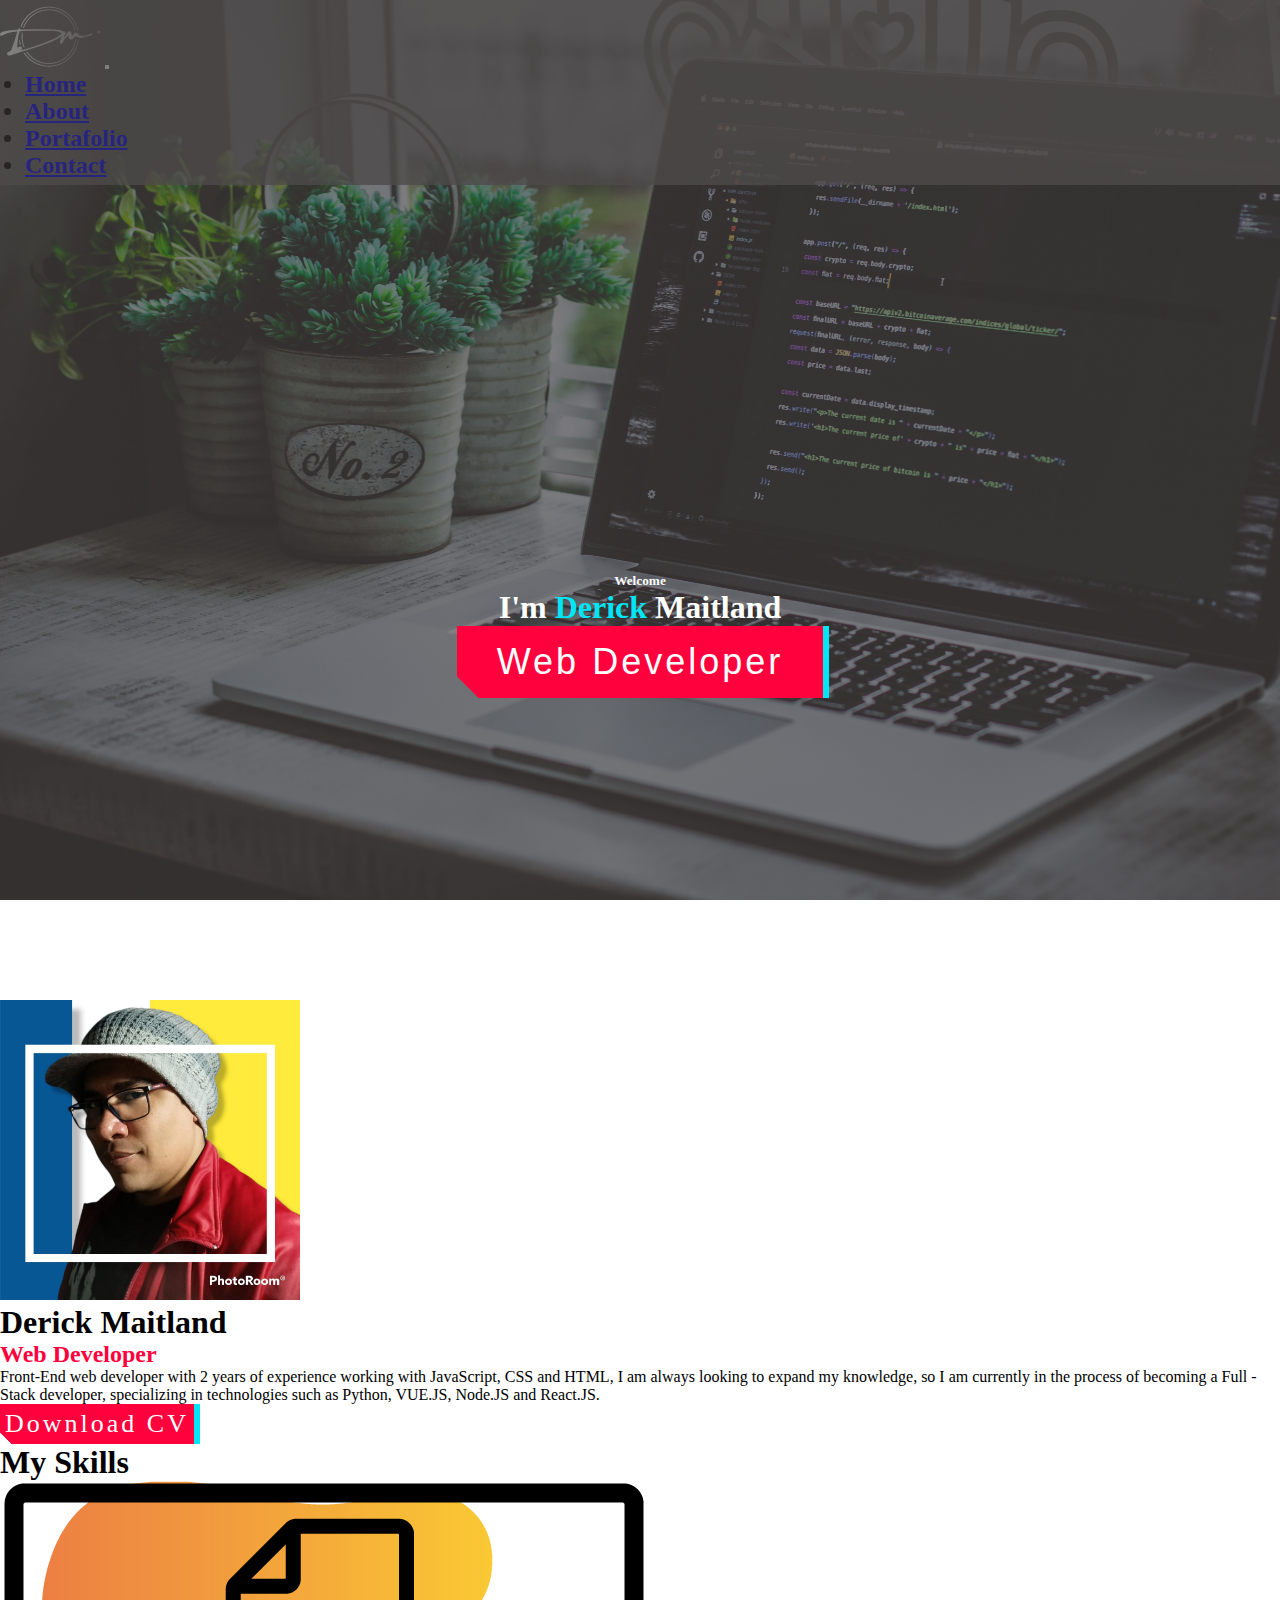
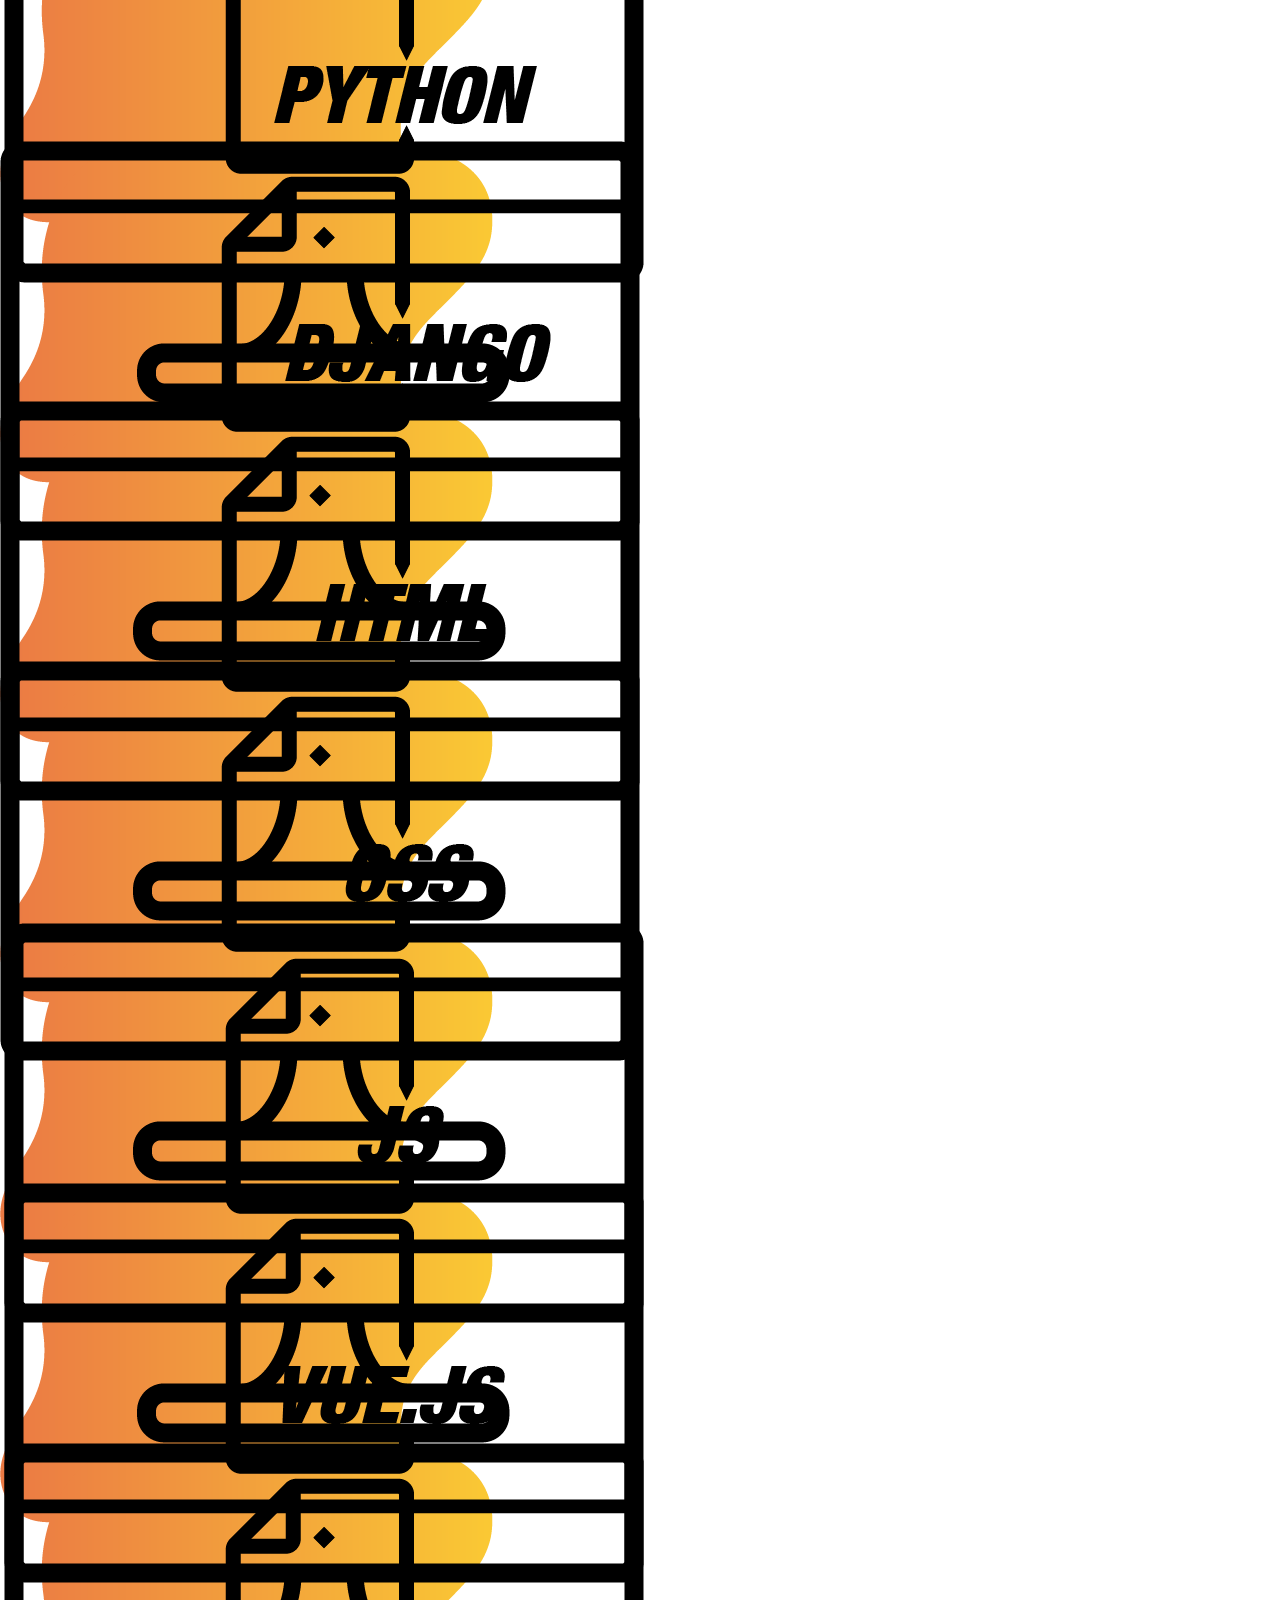
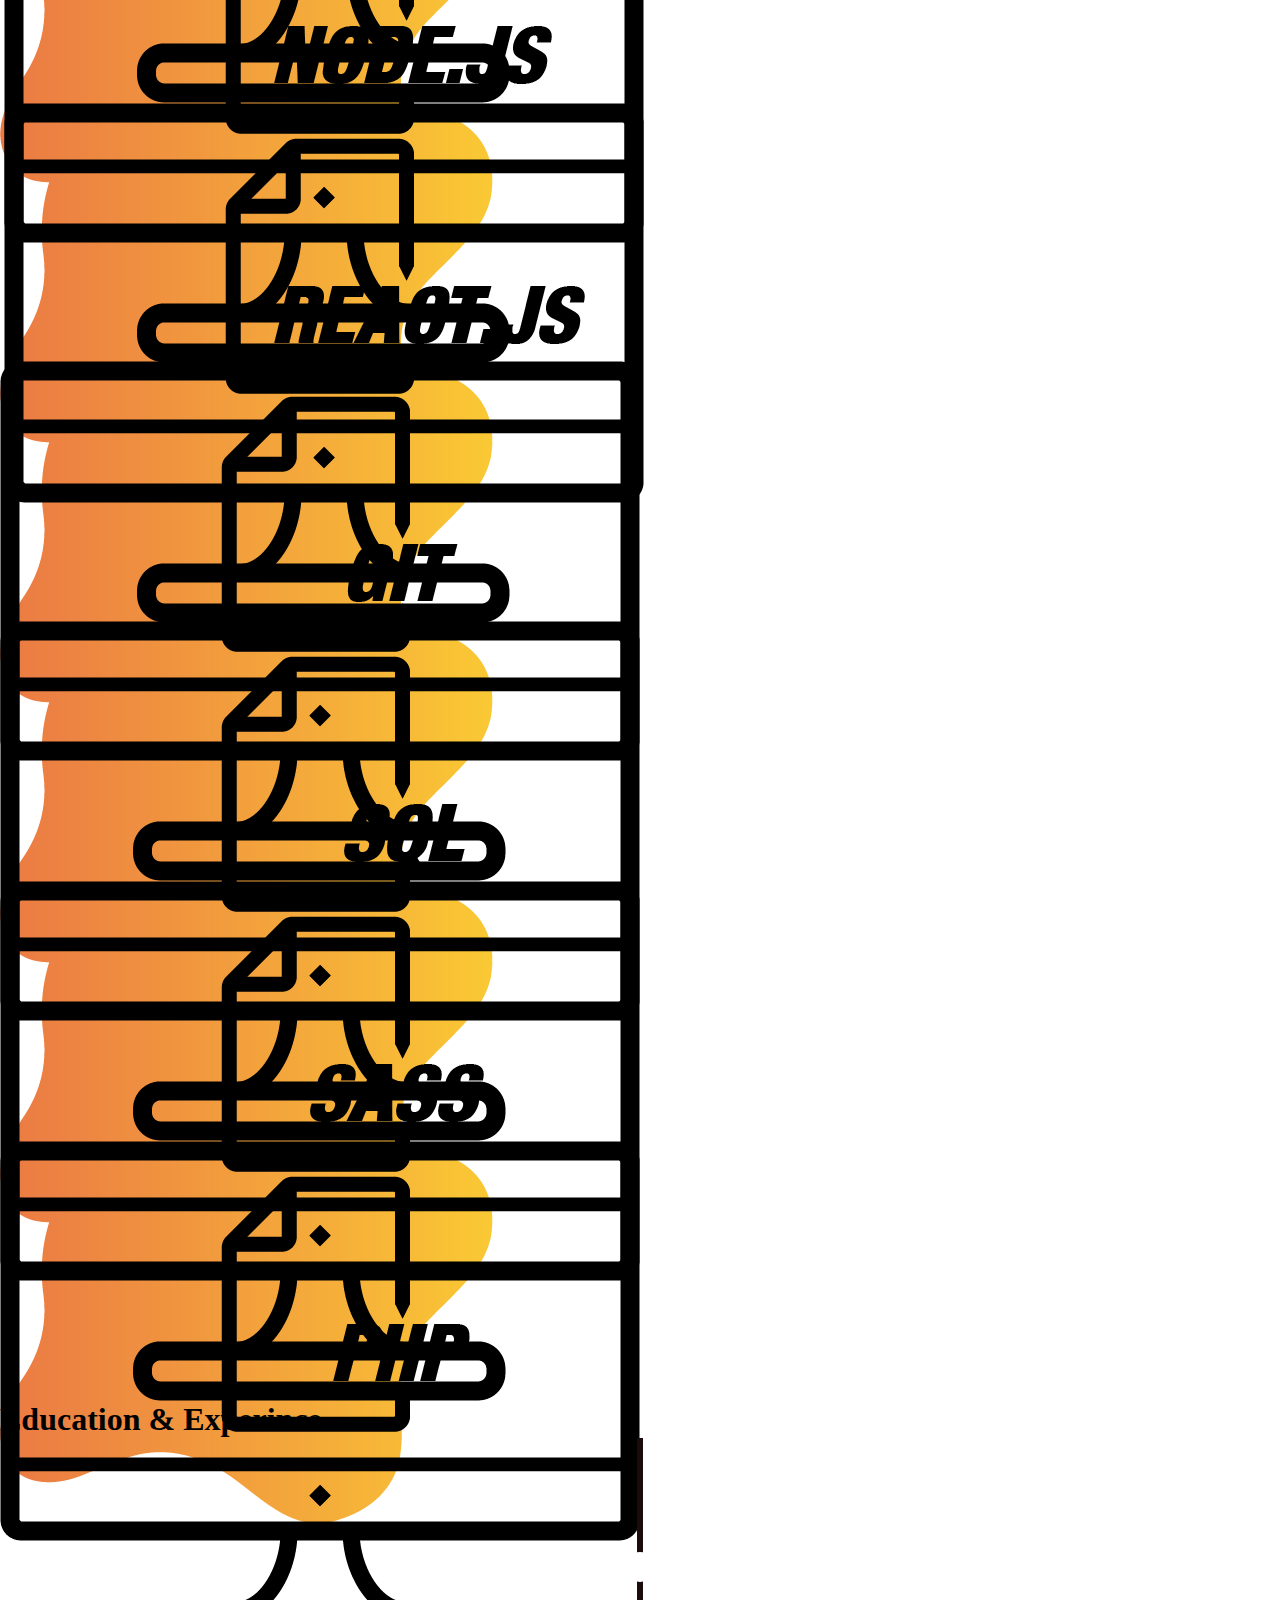
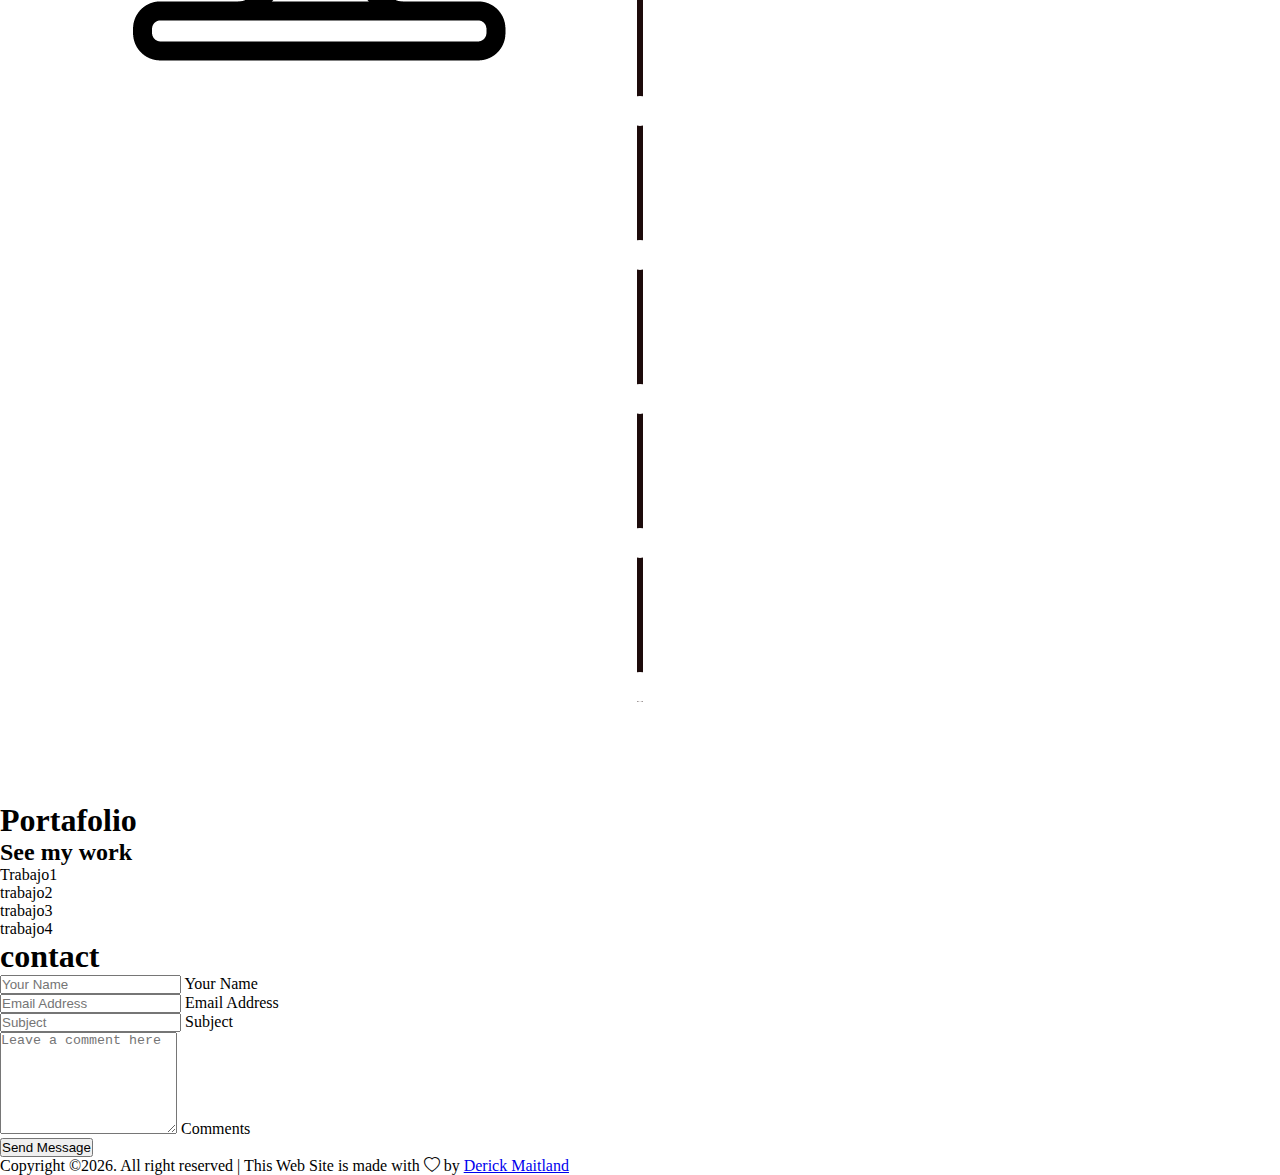
<file: html/index.html>
<!DOCTYPE html>
<html lang="en">

<head>
    <meta charset="UTF-8">
    <meta http-equiv="X-UA-Compatible" content="IE=edge">
    <meta name="viewport" content="width=device-width, initial-scale=1.0">
    <title>Derick Maitland | Web Developer</title>
    <link href="https://cdn.jsdelivr.net/npm/bootstrap@5.2.0-beta1/dist/css/bootstrap.min.css" rel="stylesheet"
        integrity="sha384-0evHe/X+R7YkIZDRvuzKMRqM+OrBnVFBL6DOitfPri4tjfHxaWutUpFmBp4vmVor" crossorigin="anonymous">
    <link rel="stylesheet" href="https://cdn.jsdelivr.net/npm/bootstrap-icons@1.8.3/font/bootstrap-icons.css">
    <link rel="shortcut icon" href="../assets/img/4144logoDM2.ico" type="image/x-icon">
    <link rel="stylesheet" href="../assets/css/style.css">
</head>

<body>
    <div class="home-page" id="home">
        <!-- navbar -->
        <nav class="navbar fixed-top navbar-dark navbar-expand-lg bg-dark">
            <div class="container">
                <a class="navbar-brand" href="#home"><img src="../assets/img/logoDM2.png"></a>
                <button class="navbar-toggler" type="button" data-bs-toggle="collapse" data-bs-target="#navbarNav"
                    aria-controls="navbarNav" aria-expanded="false" aria-label="Toggle navigation">
                    <span class="navbar-toggler-icon"></span>
                </button>
                <div class="collapse navbar-collapse justify-content-center nav" id="navbarNav">
                    <ul class="navbar-nav">
                        <li class="nav-item">
                            <a class="nav-link" href="#home">Home</a>
                        </li>
                        <li class="nav-item">
                            <a class="nav-link" href="#about">About</a>
                        </li>
                        <li class="nav-item">
                            <a class="nav-link" href="#portafolio">Portafolio</a>
                        </li>
                        <li class="nav-item">
                            <a class="nav-link" href="#contact">Contact</a>
                        </li>
                    </ul>
                </div>
            </div>
        </nav><!-- navbar end -->
        <!-- Home Caption -->
        <div class="home-caption">
            <h5>Welcome</h5>
            <h1>I'm <strong>Derick</strong> Maitland</h1>
            <p href="#" class="cyberpunk">Web Developer</p>
        </div><!-- End Home Caption -->
    </div>
    <!-- About -->
    <div id="about"></div>
    <div class="about">
        <div class="container">
            <div class="row">
                <div class="col-5 d-flex justify-content-center">
                    <img src="../assets/img/foto.jpeg" alt="perfil" style="width: 300px;">
                </div>
                <div class="col-5 align-self-center">
                    <h1>Derick Maitland</h1>
                    <h2 class="my-2">Web Developer</h2>
                    <div>
                        Front-End web developer with 2 years of experience working with JavaScript, CSS and HTML, I am
                        always looking to expand
                        my knowledge, so I am currently in the process of becoming a Full - Stack developer,
                        specializing in technologies such as
                        Python, VUE.JS, Node.JS and React.JS.
                    </div>
                    <button type="button" class="btn-cv mt-4">Download CV</button>
                </div>
            </div>
        </div>
        <!-- End About -->
        <!-- Skills -->
        <div>
            <div class="container">
                <h1 class="my-5 d-flex justify-content-center">My Skills</h1>
                <div class="row d-flex justify-content-between my-4">
                    <div class="col-2 skill">
                        <img src="../assets/img/blop.png" class="img-fluid blop" alt="blop">
                        <img src="../assets/img/logopy.png" class="img-fluid zoom" alt="py">
                    </div>
                    <div class="col-2 skill">
                        <img src="../assets/img/blop.png" class="img-fluid blop" alt="blop">
                        <img src="../assets/img/logodjango.png" class="img-fluid zoom" alt="py">
                    </div>
                    <div class="col-2 skill">
                        <img src="../assets/img/blop.png" class="img-fluid blop" alt="blop">
                        <img src="../assets/img/logohtml.png" class="img-fluid zoom" alt="py">
                    </div>
                    <div class="col-2 skill">
                        <img src="../assets/img/blop.png" class="img-fluid blop" alt="blop">
                        <img src="../assets/img/logocss.png" class="img-fluid zoom" alt="py">
                    </div>
                </div>
                <div class="row d-flex justify-content-between my-4">
                    <div class="col-2 skill">
                        <img src="../assets/img/blop.png" class="img-fluid blop" alt="blop">
                        <img src="../assets/img/logojs.png" class="img-fluid zoom" alt="py">
                    </div>
                    <div class="col-2 skill">
                        <img src="../assets/img/blop.png" class="img-fluid blop" alt="blop">
                        <img src="../assets/img/logovue.png" class="img-fluid zoom" alt="py">
                    </div>
                    <div class="col-2 skill">
                        <img src="../assets/img/blop.png" class="img-fluid blop" alt="blop">
                        <img src="../assets/img/logonode.png" class="img-fluid zoom" alt="py">
                    </div>
                    <div class="col-2 skill">
                        <img src="../assets/img/blop.png" class="img-fluid blop" alt="blop">
                        <img src="../assets/img/logoreact.png" class="img-fluid zoom" alt="py">

                    </div>
                </div>
                <div class="row d-flex justify-content-between my-4">
                    <div class="col-2 skill">
                        <img src="../assets/img/blop.png" class="img-fluid blop" alt="blop">
                        <img src="../assets/img/logogit.png" class="img-fluid zoom" alt="py">
                    </div>
                    <div class="col-2 skill">
                        <img src="../assets/img/blop.png" class="img-fluid blop" alt="blop">
                        <img src="../assets/img/logosql.png" class="img-fluid zoom" alt="py">
                    </div>
                    <div class="col-2 skill">
                        <img src="../assets/img/blop.png" class="img-fluid blop" alt="blop">
                        <img src="../assets/img/logosass.png" class="img-fluid zoom" alt="py">
                    </div>
                    <div class="col-2 skill">
                        <img src="../assets/img/blop.png" class="img-fluid blop" alt="blop">
                        <img src="../assets/img/logophp.png" class="img-fluid zoom" alt="py">
                    </div>
                </div>
            </div>
        </div><!-- End Skills -->
        <!-- Education and Experience -->
        <div class="seccion_edu">
            <div class="container-fluid pt-5">
                <div class="container">
                    <h1 class="my-4 d-flex justify-content-center text-light">Education & Experince</h1>
                    <section class="row col-12 timeline">
                        <ul>
                            <li>
                                <div class="card-body">
                                    <h5 class="card-title">Bachelor in Software Engineering</h5>
                                    <h6 class="card-subtitle mb-2 text-muted">Cenfotec University / <i
                                            class="bi bi-calendar3 mr-1"> </i>2022 - Current</h6>
                                    <p class="card-text">Some quick example text to build on the card title and make up
                                        the bulk of the card's content.</p>
                                </div>
                            </li>
                            <li>
                                <div class="card-body">
                                    <h5 class="card-title">Data Science & Business Analytics</h5>
                                    <h6 class="card-subtitle mb-2 text-muted">Growup Academy / <i
                                            class="bi bi-calendar3 mr-1"> </i>2022 - Current</h6>
                                    <p class="card-text">Some quick example text to build on the card title and make up
                                        the bulk of the card's content.</p>
                                </div>
                            </li>
                            <li>
                                <div class="card-body">
                                    <h5 class="card-title">Title</h5>
                                    <h6 class="card-subtitle mb-2 text-muted">Place / <i class="bi bi-calendar3 mr-1">
                                        </i>Time</h6>
                                    <p class="card-text">Some quick example text to build on the card title and make up
                                        the bulk of the card's content.</p>
                                </div>
                            </li>
                            <li>
                                <div class="card-body">
                                    <h5 class="card-title">Title</h5>
                                    <h6 class="card-subtitle mb-2 text-muted">Place / <i class="bi bi-calendar3 mr-1">
                                        </i>Time</h6>
                                    <p class="card-text">Some quick example text to build on the card title and make up
                                        the bulk of the card's content.</p>
                                </div>
                            </li>
                            <li>
                                <div class="card-body">
                                    <h5 class="card-title">Title</h5>
                                    <h6 class="card-subtitle mb-2 text-muted">Place / <i class="bi bi-calendar3 mr-1">
                                        </i>Time</h6>
                                    <p class="card-text">Some quick example text to build on the card title and make up
                                        the bulk of the card's content.</p>
                                </div>
                            </li>
                            <li>
                                <div class="card-body">
                                    <h5 class="card-title">Title</h5>
                                    <h6 class="card-subtitle mb-2 text-muted">Place / <i class="bi bi-calendar3 mr-1">
                                        </i>Time</h6>
                                    <p class="card-text">Some quick example text to build on the card title and make up
                                        the bulk of the card's content.</p>
                                </div>
                            </li>
                        </ul>
                    </section>
                </div>
            </div>
        </div>
    </div>
    <!-- End Education and Experience -->
    <!-- Portafolio -->
    <div id="portafolio">
        <div class="container">
            <h1>Portafolio</h1>
            <h2>See my work</h2>
            <div>Trabajo1</div>
            <div>trabajo2</div>
            <div>trabajo3</div>
            <div>trabajo4</div>
        </div>
    </div><!-- End Portafolio -->
    <!-- Contact -->
    <div id="contact">
        <div class="container">
            <h1>contact</h1>
            <form class="row g-3">
                <div class="form-floating">
                    <input type="text" class="form-control" id="floatingInput" placeholder="Your Name">
                    <label for="floatingInput">Your Name</label>
                </div>
                <div class="form-floating col-md-6">
                    <input type="email" class="form-control" id="floatingInput2" placeholder="Email Address">
                    <label for="floatingInput2">Email Address</label>
                </div>
                <div class="form-floating col-md-6">
                    <input type="text" class="form-control" id="floatingInput" placeholder="Subject">
                    <label for="floatingInput">Subject</label>
                </div>
                <div class="form-floating col-12">
                    <textarea class="form-control" placeholder="Leave a comment here" id="floatingTextarea2"
                        style="height: 100px"></textarea>
                    <label for="floatingTextarea2">Comments</label>
                </div>
                <div class="col-12">
                    <button type="submit" class="btn btn-primary">Send Message</button>
                </div>
            </form>
        </div>
    </div><!-- End Contact -->
    <!-- Footer -->
    <footer>
        <div class="col-12">
            <p class="text-center mb-0 mt-4">Copyright &copy;<span id="anhoDinamico"></span>. All right reserved
                | This
                Web Site is made with <span><i class="bi bi-heart"></i></span> by <a href="#">Derick
                    Maitland</a></p>
        </div>
    </footer><!-- End Footer -->

    <script src="https://cdn.jsdelivr.net/npm/bootstrap@5.2.0-beta1/dist/js/bootstrap.bundle.min.js"
        integrity="sha384-pprn3073KE6tl6bjs2QrFaJGz5/SUsLqktiwsUTF55Jfv3qYSDhgCecCxMW52nD2"
        crossorigin="anonymous"></script>
    <script src="../assets/js/script.js"></script>
</body>

</html>
</file>
<file: assets/css/style.css>
* {
  margin: 0;
  padding: 0;
}
.text_title {
  font-size: 4rem;
}

.text_subtitle {
  font-size: 2rem;
}

.text_p {
  font-size: 1.5rem;
}

/* Home */
.home-page {
  height: 100vh;
  background: fixed;
  background-image: url(../img/fondo.jpg);
  background-position: center;
  background-repeat: no-repeat;
  background-size: cover;
}
.home-page::before {
  content: "";
  position: absolute;
  top: 0;
  left: 0;
  width: 100%;
  height: 100vh;
  background-color: rgba(62, 57, 57, 0.628);
  z-index: 1;
}
.home-page .navbar {
  top: auto;
  left: 0;
  width: 100%;
  padding-top: 6px;
  padding-bottom: 6px;
  background-color: rgba(104, 102, 102, 0.8);
  z-index: 99;
}

.nav-item {
  margin: 0px 25px;
  font-weight: bold;
  font-size: 1.5rem;
}
.nav-item:hover {
  text-decoration: underline;
  text-shadow: 1px 1px 3px #c2bfbf;
}
.home-page .home-caption {
  position: relative;
  display: flex;
  flex-wrap: wrap;
  flex-direction: column;
  justify-content: center;
  align-items: center;
  width: 100%;
  height: 100vh;
  color: #fff;
  z-index: 10;
}

.home-caption strong {
  color: #00e6f6;
}

.cyberpunk,
.cyberpunk::after {
  padding: 15px 40px;
  text-decoration: none;
  font-size: 36px;
  font-family: "Bebas Neue", sans-serif;
  background: linear-gradient(45deg, transparent 5%, #ff013c 5%);
  border: 0;
  color: #fff;
  letter-spacing: 3px;
  box-shadow: 6px 0px 0px #00e6f6;
  outline: transparent;
  position: relative;
  cursor: pointer;
}

.cyberpunk::after {
  --slice-0: inset(50% 50% 50% 50%);
  --slice-1: inset(80% -6px 0 0);
  --slice-2: inset(50% -6px 30% 0);
  --slice-3: inset(10% -6px 85% 0);
  --slice-4: inset(40% -6px 43% 0);
  --slice-5: inset(80% -6px 5% 0);

  content: "AVAILABLE NOW";
  display: block;
  position: absolute;
  top: 0;
  left: 0;
  right: 0;
  bottom: 0;
  background: linear-gradient(
    45deg,
    transparent 3%,
    #00e6f6 3%,
    #00e6f6 5%,
    #ff013c 5%
  );
  text-shadow: -3px -3px 0px #f8f005, 3px 3px 0px #00e6f6;
  clip-path: var(--slice-0);
}

.cyberpunk:hover::after {
  animation: 1s glitch;
  animation-timing-function: steps(2, end);
  cursor: pointer;
}

@keyframes glitch {
  0% {
    clip-path: var(--slice-1);
    transform: translate(-20px, -10px);
  }
  10% {
    clip-path: var(--slice-3);
    transform: translate(10px, 10px);
  }
  20% {
    clip-path: var(--slice-1);
    transform: translate(-10px, 10px);
  }
  30% {
    clip-path: var(--slice-3);
    transform: translate(0px, 5px);
  }
  40% {
    clip-path: var(--slice-2);
    transform: translate(-5px, 0px);
  }
  50% {
    clip-path: var(--slice-3);
    transform: translate(5px, 0px);
  }
  60% {
    clip-path: var(--slice-4);
    transform: translate(5px, 10px);
  }
  70% {
    clip-path: var(--slice-2);
    transform: translate(-10px, 10px);
  }
  80% {
    clip-path: var(--slice-5);
    transform: translate(20px, -10px);
  }
  90% {
    clip-path: var(--slice-1);
    transform: translate(-10px, 0px);
  }
  100% {
    clip-path: var(--slice-1);
    transform: translate(0);
  }
} /* End Home */
/* About */

.about {
  margin-top: 100px;
  margin-bottom: 100px;
}

.about h2 {
  color: #ff013c;
}

.btn-cv,
.btn-cv::after {
  padding: 5px;
  text-decoration: none;
  font-size: 26px;
  font-family: "Bebas Neue", cursive;
  background: linear-gradient(45deg, transparent 5%, #ff013c 5%);
  border: 0;
  color: #fff;
  letter-spacing: 3px;
  box-shadow: 6px 0px 0px #00e6f6;
  outline: transparent;
  position: relative;
}

.btn-cv::after {
  --slice-0: inset(50% 50% 50% 50%);
  --slice-1: inset(80% -6px 0 0);
  --slice-2: inset(50% -6px 30% 0);
  --slice-3: inset(10% -6px 85% 0);
  --slice-4: inset(40% -6px 43% 0);
  --slice-5: inset(80% -6px 5% 0);

  content: "AVAILABLE NOW";
  display: block;
  position: absolute;
  top: 0;
  left: 0;
  right: 0;
  bottom: 0;
  background: linear-gradient(
    45deg,
    transparent 3%,
    #00e6f6 3%,
    #00e6f6 5%,
    #ff013c 5%
  );
  text-shadow: -3px -3px 0px #f8f005, 3px 3px 0px #00e6f6;
  clip-path: var(--slice-0);
}

.btn-cv:hover::after {
  animation: 1s glitch;
  animation-timing-function: steps(2, end);
  cursor: pointer;
}
/* Skills */
.skill {
  width: 260px;
  height: 260px;
  position: relative;
}
.blop {
  position: absolute;
  z-index: -1;
}

/* .skill img {
  filter: grayscale(100%);
} */

.skill:hover {
  cursor: pointer;
  animation: hue 2s alternate infinite;
}

.zoom {
  transition: transform 0.2s;
}

.zoom:hover {
  transform: scale(1.09);
}

@keyframes hue {
  100% {
    filter: hue-rotate(360deg);
  }
}
.titleSkill {
  font-weight: 600;
  color: #555;
  text-align: center;
  justify-content: center;
  margin: 5px 0px 5px 15px;
}

/* End Skills */

.seccion_edu {
  min-height: 100vh;
  background: fixed;
  background-image: url(../img/cima.jpg);
  background-position: center;
  background-repeat: no-repeat;
  background-size: cover;
}
/* timeline */

.timeline ul li {
  list-style-type: none;
  position: relative;
  width: 6px;
  margin: 0 auto;
  padding-top: 50px;
  background: rgb(28, 11, 11);
}

.timeline ul li::after {
  content: "";
  position: absolute;
  left: 50%;
  bottom: 0;
  transform: translateX(-50%);
  width: 30px;
  height: 30px;
  border-radius: 50%;
  background: inherit;
}

.timeline ul li div {
  position: relative;
  bottom: 0;
  width: 400px;
  padding: 15px;
  background: #f45b69;
  border-radius: 10px;
}

.timeline ul li div::before {
  content: "";
  position: absolute;
  bottom: 7px;
  width: 0;
  height: 0;
  border-style: solid;
}
.timeline ul li:nth-child(odd) div {
  left: 45px;
}

.timeline ul li:nth-child(odd) div::before {
  left: -15px;
  border-width: 8px 16px 8px 0;
  border-color: transparent #f45b69 transparent transparent;
}
.timeline ul li:nth-child(even) div {
  left: -439px;
}

.timeline ul li:nth-child(even) div::before {
  right: -15px;
  border-width: 8px 0 8px 16px;
  border-color: transparent transparent transparent #f45b69;
}

.timeline ul li::after {
  background: #fff;
  transition: background 0.5s ease-in-out;
}

.timeline ul li.in-view::after {
  background: #01dded;
}

.timeline ul li div {
  visibility: hidden;
  opacity: 0;
  transition: all 0.5s ease-in-out;
}

.timeline ul li:nth-child(odd) div {
  transform: translate3d(200px, 0, 0);
}

.timeline ul li:nth-child(even) div {
  transform: translate3d(-200px, 0, 0);
}

.timeline ul li.in-view div {
  transform: none;
  visibility: visible;
  opacity: 1;
}
@media screen and (max-width: 900px) {
  .timeline ul li div {
    width: 250px;
  }
  .timeline ul li:nth-child(even) div {
    left: -289px; /*250+45-6*/
  }
}
@media screen and (max-width: 600px) {
  .timeline ul li {
    margin-left: 20px;
  }

  .timeline ul li div {
    width: calc(100vw - 91px);
  }

  .timeline ul li:nth-child(even) div {
    left: 45px;
  }

  .timeline ul li:nth-child(even) div::before {
    left: -15px;
    border-width: 8px 16px 8px 0;
    border-color: transparent #f45b69 transparent transparent;
  }
}
</file>
